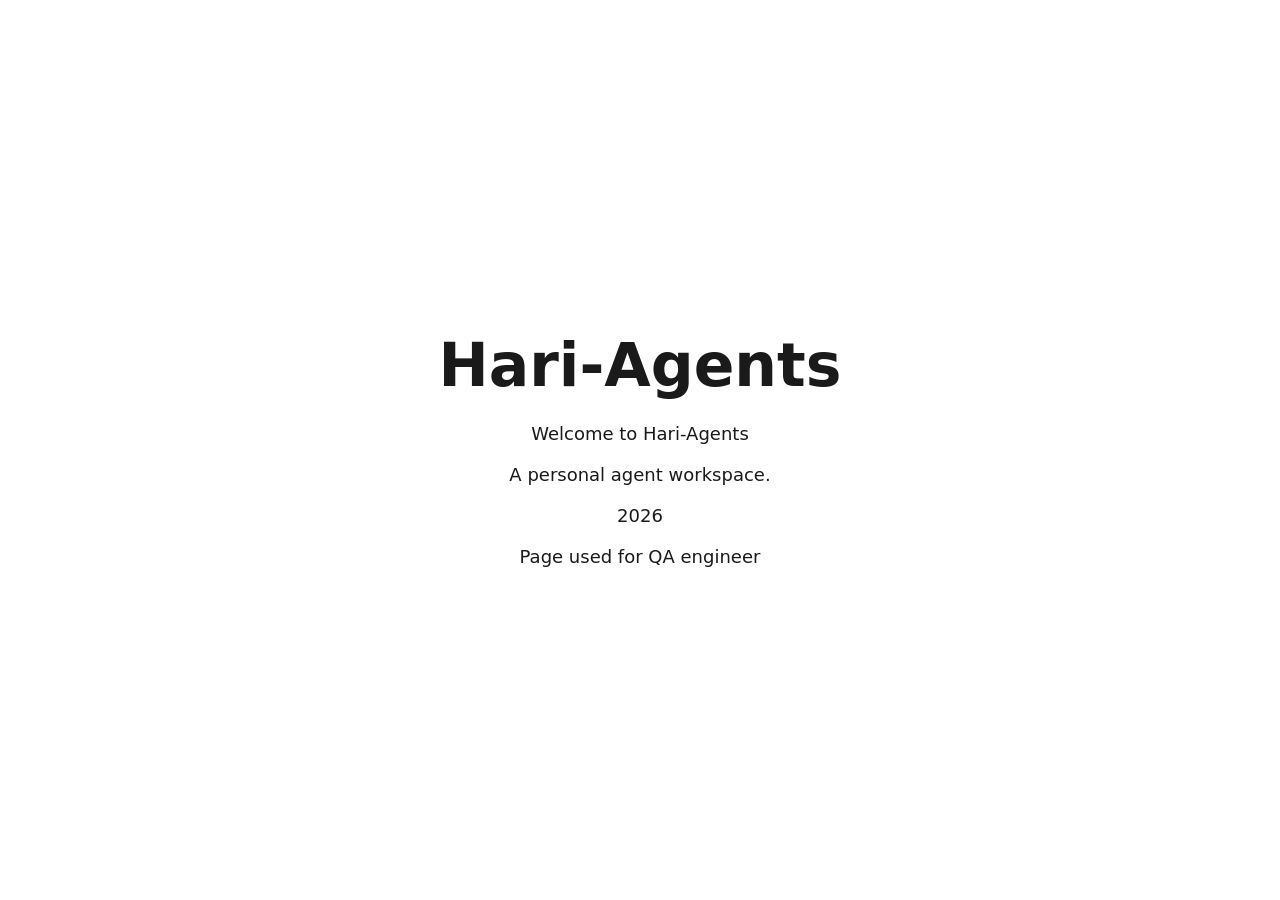
<file: index.html>
<!DOCTYPE html>
<html lang="en">
<head>
  <meta charset="utf-8">
  <meta name="viewport" content="width=device-width, initial-scale=1">
  <title>Hari-Agents</title>
  <link rel="stylesheet" href="styles.css">
</head>
<body>
  <main>
    <h1>Hari-Agents</h1>
    <p>Welcome to Hari-Agents</p>
    <p>A personal agent workspace.</p>
    <p>2026</p>
    <p>Page used for QA engineer</p>
  </main>
</body>
</html>
</file>
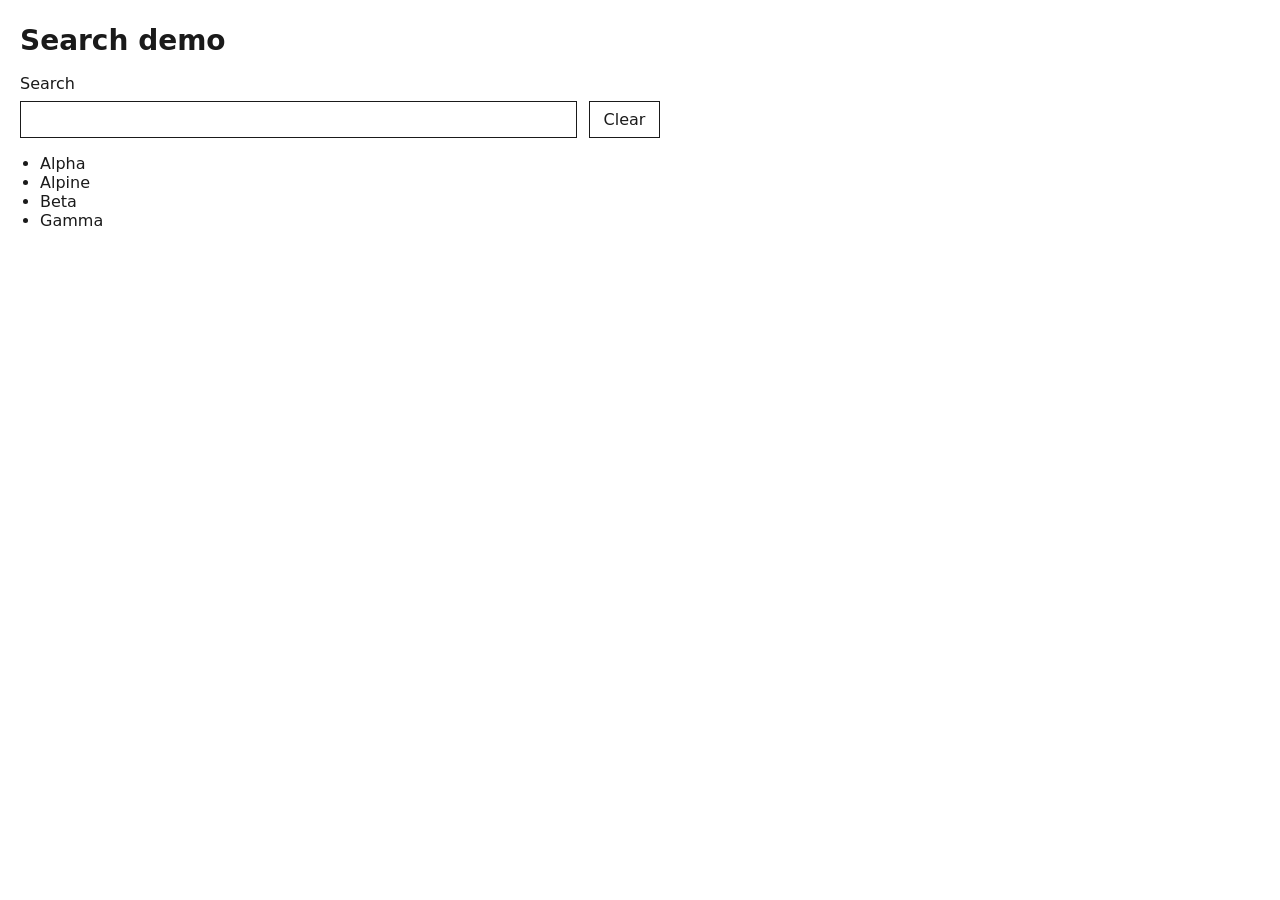
<file: plans/scrum-62/index.html>
<!DOCTYPE html>
<html lang="en">
<head>
  <meta charset="utf-8">
  <meta name="viewport" content="width=device-width, initial-scale=1">
  <title>Search demo</title>
  <link rel="stylesheet" href="styles.css">
</head>
<body>
  <main>
    <h1>Search demo</h1>
    <div class="search-cluster">
      <label for="search-input">Search</label>
      <input id="search-input" type="text" autocomplete="off">
      <button id="search-clear" type="button">Clear</button>
    </div>
    <ul id="search-results"></ul>
  </main>
  <script src="search.js"></script>
</body>
</html>
</file>
<file: styles.css>
html,
body {
  min-height: 100%;
  margin: 0;
}

html {
  height: 100%;
}

body {
  background: #ffffff;
  color: #1a1a1a;
  font-family: system-ui, -apple-system, "Segoe UI", Roboto, "Helvetica Neue", Arial, sans-serif;
  display: flex;
  align-items: center;
  justify-content: center;
  box-sizing: border-box;
  padding: 1.5rem 1.25rem;
}

main {
  width: 100%;
  max-width: 40rem;
  text-align: center;
}

h1 {
  font-size: clamp(2.25rem, 8vw, 3.75rem);
  font-weight: 700;
  line-height: 1.15;
  margin: 0 0 1.25rem;
  overflow-wrap: anywhere;
  word-wrap: break-word;
}

p {
  font-size: 1.125rem;
  line-height: 1.5;
  margin: 0 0 0.875rem;
  overflow-wrap: break-word;
}

p:last-child {
  margin-bottom: 0;
}
</file>
<file: plans/scrum-62/styles.css>
html,
body {
  min-height: 100%;
  margin: 0;
}

body {
  background: #ffffff;
  color: #1a1a1a;
  font-family: system-ui, -apple-system, "Segoe UI", Roboto, "Helvetica Neue", Arial, sans-serif;
  box-sizing: border-box;
  padding: 1.5rem 1.25rem;
}

main {
  width: 100%;
  max-width: 40rem;
}

h1 {
  font-size: 1.75rem;
  font-weight: 700;
  line-height: 1.2;
  margin: 0 0 1rem;
}

.search-cluster {
  display: flex;
  flex-wrap: wrap;
  align-items: center;
  gap: 0.5rem 0.75rem;
}

.search-cluster label {
  flex: 1 0 100%;
  font-size: 1rem;
}

.search-cluster input {
  flex: 1 1 12rem;
  min-width: 0;
  box-sizing: border-box;
  font: inherit;
  color: inherit;
  padding: 0.5rem 0.75rem;
  border: 1px solid #1a1a1a;
  background: #ffffff;
}

.search-cluster button {
  flex: 0 0 auto;
  font: inherit;
  color: #1a1a1a;
  background: #ffffff;
  border: 1px solid #1a1a1a;
  padding: 0.5rem 0.85rem;
  cursor: pointer;
}

#search-results {
  margin: 1rem 0 0;
  padding-left: 1.25rem;
}
</file>
